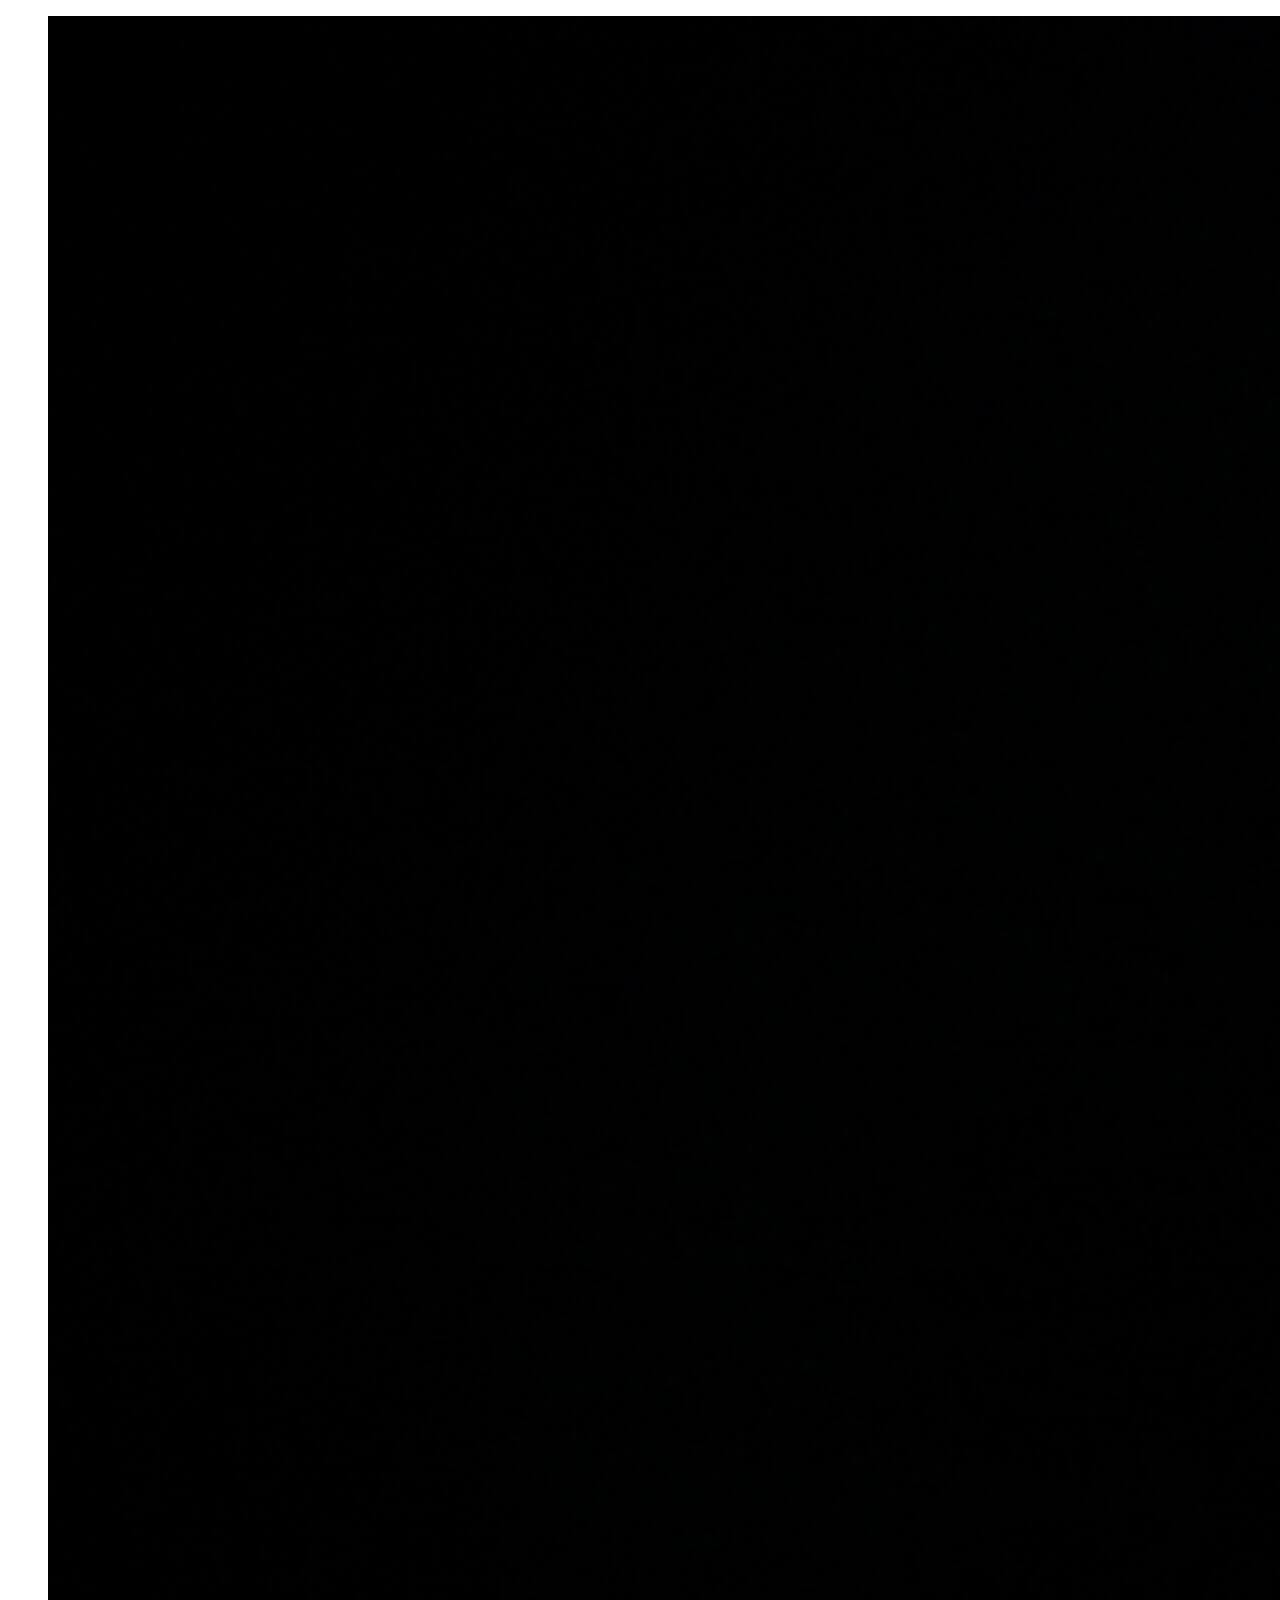
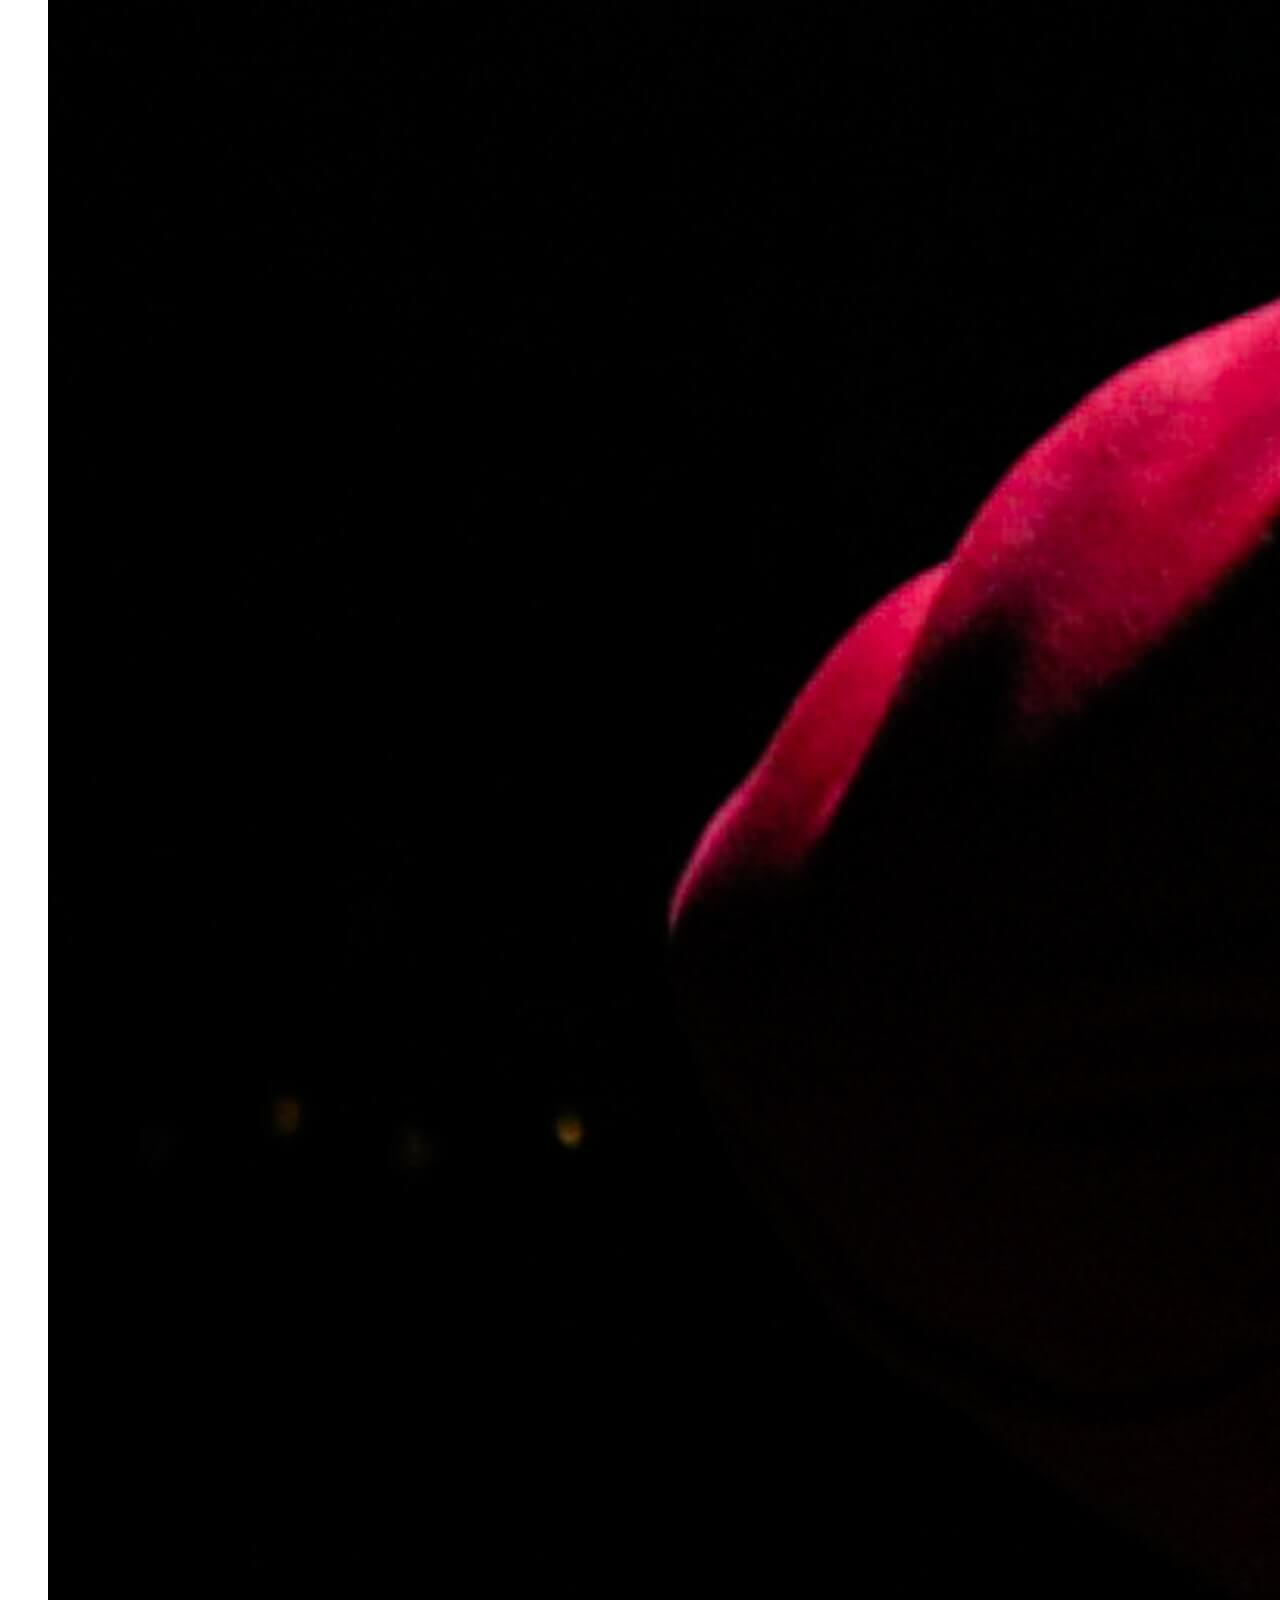
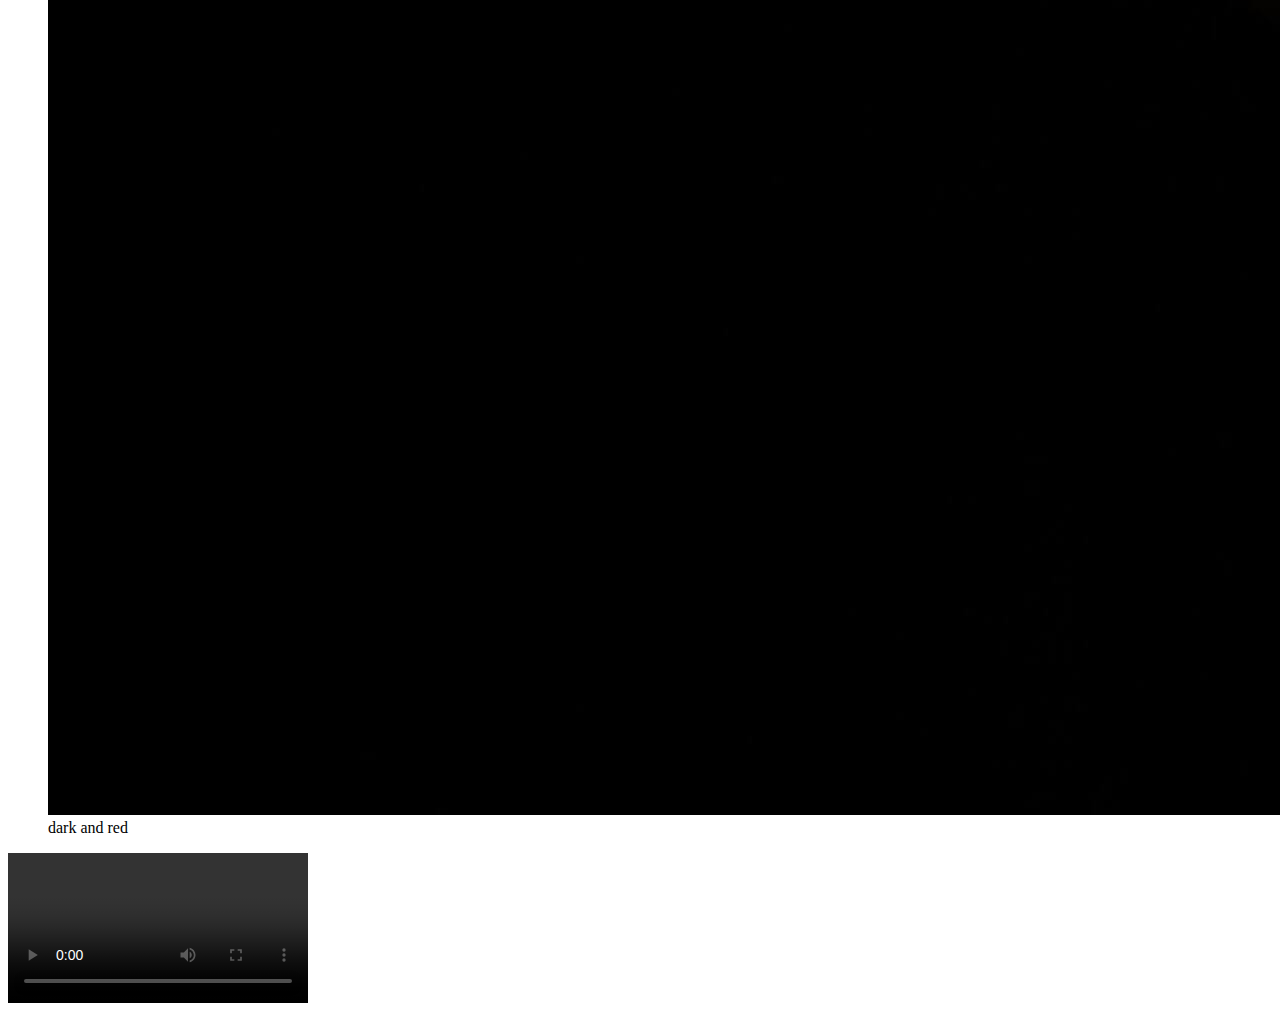
<file: classImg-Video/index.html>
<!DOCTYPE html>
<html lang="en">
<head>
    <meta charset="UTF-8">
    <meta http-equiv="X-UA-Compatible" content="IE=edge">
    <meta name="viewport" content="width=device-width, initial-scale=1.0">
    <title>Document</title>
</head>
<body>
    <main>
        <section>
            <figure>
                <img src="./pics/big.jpg" alt="dark">
                <figcaption>dark and red</figcaption>
            </figure>
            <video controls preload="auto">
                <source src="./"/>
                <source src="./"/>
                <source src="./"/>
            </video>
        </section>
    </main>
    
</body>
</html>
</file>
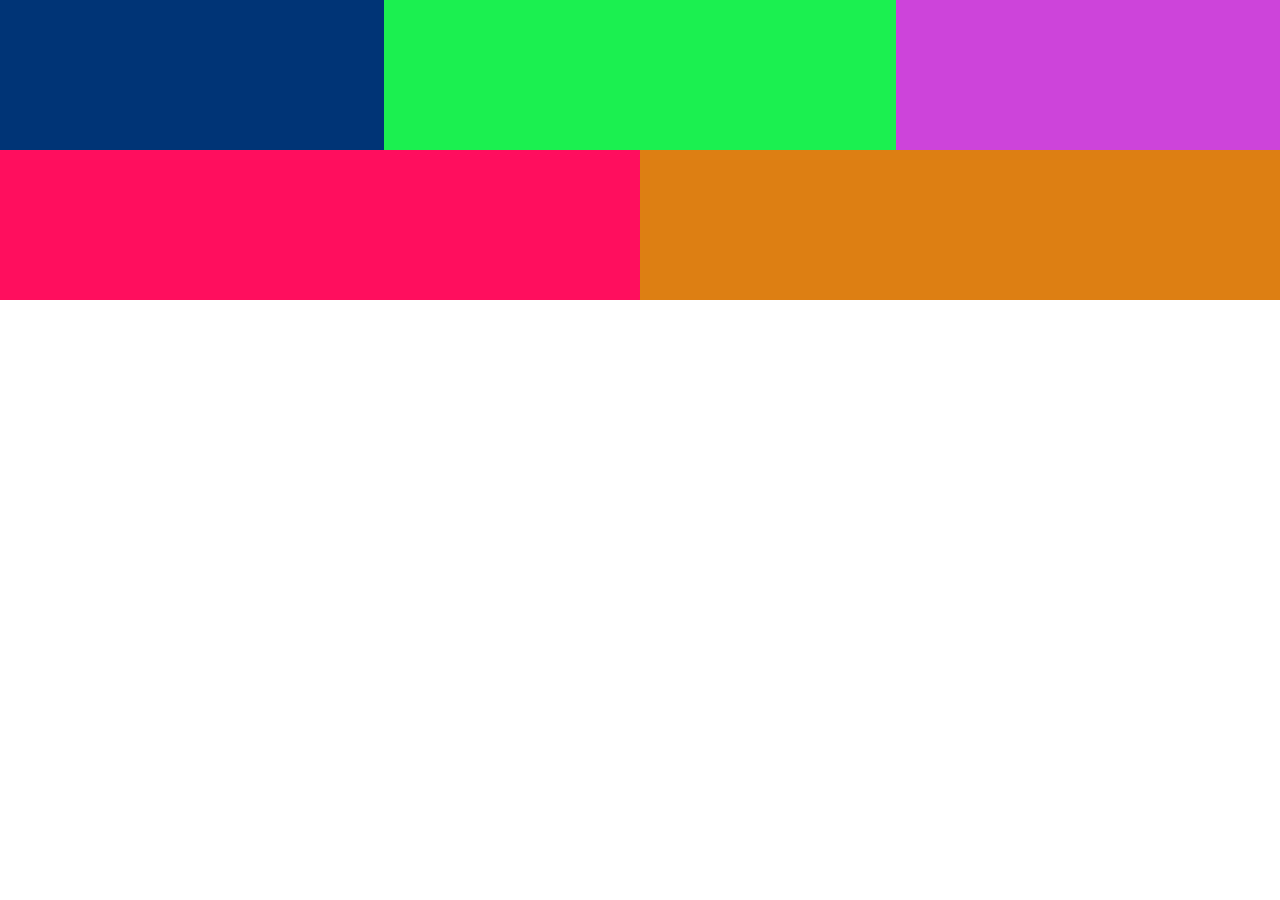
<file: columm Drop/index.html>
<!DOCTYPE html>
<html lang="en">
<head>
    <meta charset="UTF-8">
    <meta http-equiv="X-UA-Compatible" content="IE=edge">
    <meta name="viewport" content="width=device-width, initial-scale=1.0">
    <title>Document</title>
    <link rel="stylesheet" href="./style.css">
</head>
<body>
    <main class="container">
        <div class="c1"></div>
        <div class="c2"></div>
        <div class="c3"></div>
        <div class="c4"></div>
        <div class="c5"></div>
    </main>
</body>
</html>
</file>
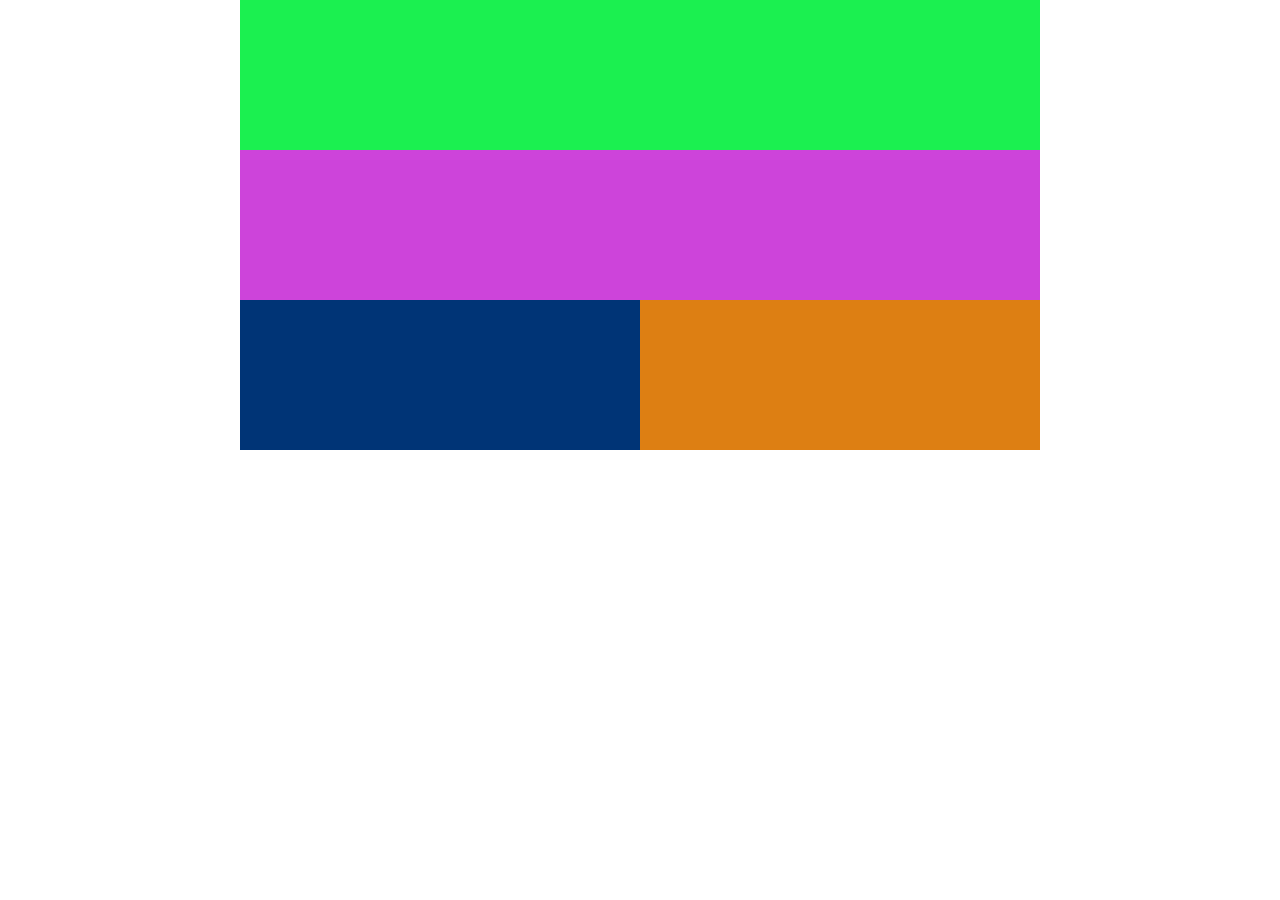
<file: layout Shifter/index.html>
<!DOCTYPE html>
<html lang="en">
<head>
    <meta charset="UTF-8">
    <meta http-equiv="X-UA-Compatible" content="IE=edge">
    <meta name="viewport" content="width=device-width, initial-scale=1.0">
    <title>Document</title>
    <link rel="stylesheet" href="./style.css">
</head>
<body>
    <main class="container">
        <div class="c1"></div>
        <div class="c4">
            <div class="c2"></div>
            <div class="c3"></div>
        </div>
        <div class="c5"></div>
    </main>
</body>
</html>
</file>
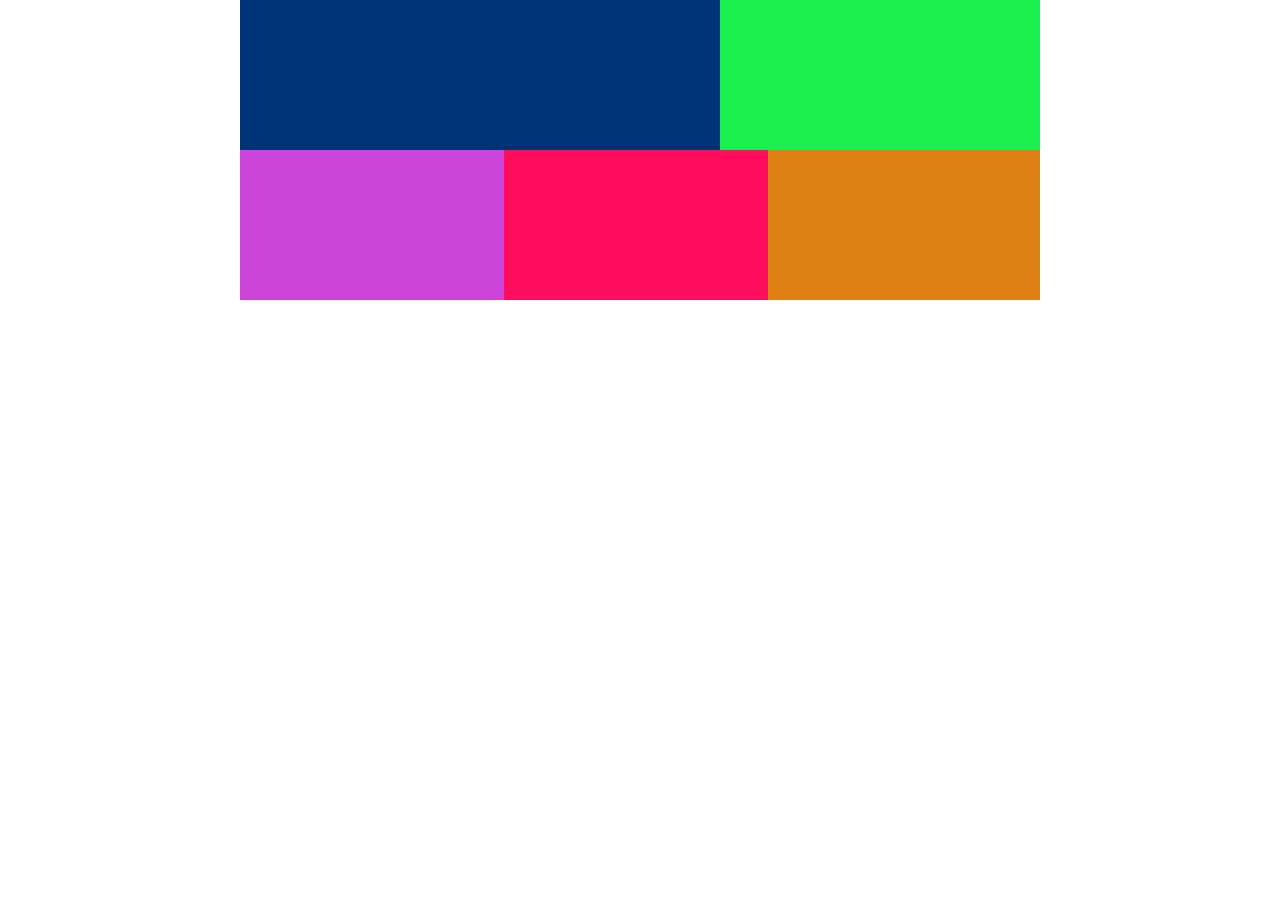
<file: mostly fluid/index.html>
<!DOCTYPE html>
<html lang="en">
<head>
    <meta charset="UTF-8">
    <meta http-equiv="X-UA-Compatible" content="IE=edge">
    <meta name="viewport" content="width=device-width, initial-scale=1.0">
    <title>Document</title>
    <link rel="stylesheet" href="./style.css">
    <link rel="stylesheet" href="./table.css" 
    media="screen and (min-width: 600px)">
    <link rel="stylesheet" href="./desktop.css" 
    media="screen and (min-width: 800px)">
</head>
<body>
    <main class="container">
        <div class="c1"></div>
        <div class="c2"></div>
        <div class="c3"></div>
        <div class="c4"></div>
        <div class="c5"></div>
    </main>
    
</body>
</html>
</file>
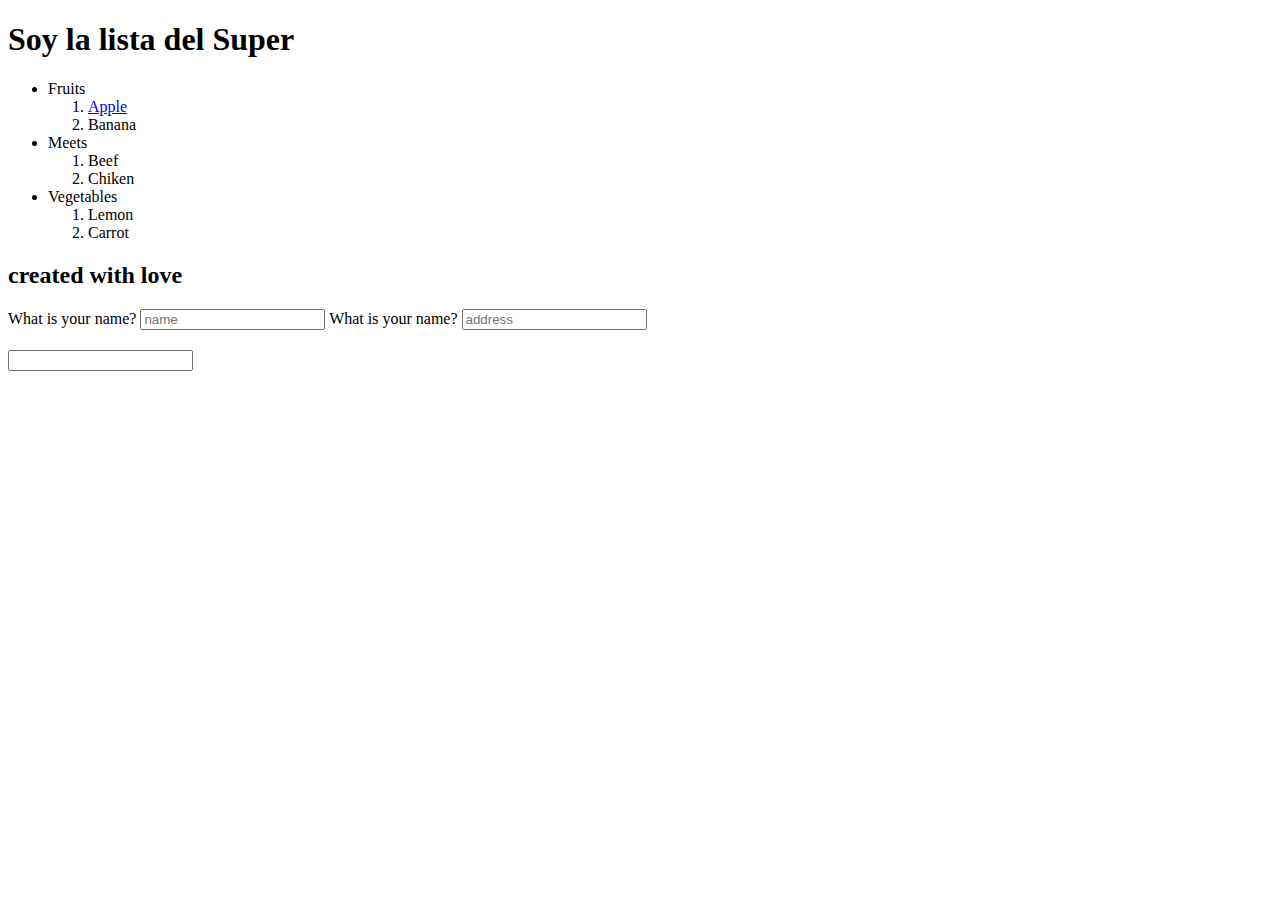
<file: struct.html>
<!DOCTYPE html>
<html lang="en">
<head>
    <meta charset="UTF-8">
    <meta http-equiv="X-UA-Compatible" content="IE=edge">
    <meta name="viewport" content="width=device-width, initial-scale=1.0">
    <title>Document</title>
</head>
<body>
    <header>
        <nav></nav>
    </header>
    <main>
        <section>
            <h1>Soy la lista del Super</h1>
            <ul>
                <li>Fruits</li>
                <ol>
                    <li><a href="www.food.com" target="_blank">Apple</a></li>
                    <li><a>Banana</a></li>
                </ol>
                <li>Meets</li>
                <ol>
                    <li>Beef</li>
                    <li>Chiken</li>
                </ol>
                <li>Vegetables</li>
                <ol>
                    <li>Lemon</li>
                    <li>Carrot</li>
                </ol>
            </ul>
            <h2>created with love</h2>
        </section>

        <!-- estruct form -->
        <section> 
            <form action="">
                <label for="name">
                    <span>What is your name?</span>
                    <input type="text" placeholder="name" id="name">
                </label>
                <!-- autocomplete -->
                <label for="name">
                    <span>What is your name?</span>
                    <input type="text" placeholder="address" id="address" autocomplete="address-level1">
                </label>
            </form>
        </section>
        <!-- select -->
        <section>
            <section>
                <option value=""></option>
            </section>
            <!-- god select--> 
            <input list="curse">
            <datalist id="curse">
                <option value="JavaScript"></option>
                <option value="html"></option>
                <option value="css"></option>
            </datalist>
        </section>
        <section>
            <article>
                
            </article>
        </section>
    </main>
    <footer>

    </footer>
</body>
</html>
</file>
<file: columm Drop/style.css>
* {
    box-sizing: border-box;
    margin: 0;
    padding: 0;
}

html {
    font-size: 62.5%px;
}

.container {
    display: flex;
    flex-wrap: wrap;
}

.c1,  .c2, .c3, .c4, .c5 {
    width: 100%;
    min-width: 150px;
    height: 150px;
}

.c1 {
    background-color: #003476;
}
.c2 {
    background-color: #1bf050;
}
.c3 {
    background-color: #cd44da;
}
.c4 {
    background-color: #ff0e5e;
}
.c5 {
    background-color: #dd7f13;
}

@media (min-width: 600px) {
    .c1{
        width: 25%;
        order: 1;
    }
    .c2{
        width: 75%;
        order: 2;
    }
    .c3{
        width: 100%;
        order: 3;
    }
    .c4{
        width: 100%;
        order: 4;
    }
    .c5{
        width: 100%;
        order: 5;
    }
}

@media (min-width: 800px) {
    .c1{
        width: 30%;
    }
    .c2{
        width: 40%;
    }
    .c3{
        width: 30%;
    }
    .c4{
        width: 50%;
    }
    .c5{
        width: 50%;
    }
}
</file>
<file: layout Shifter/style.css>
* {
    box-sizing: border-box;
    margin: 0;
    padding: 0;
}

html {
    font-size: 62.5%px;
}

.container {
    display: flex;
    flex-wrap: wrap;
}

.c1,  .c2, .c3, .c4, .c5 {
    width: 100%;
    min-width: 150px;
    height: 150px;
}

.c4 {
    height: auto;
}

.c1 {
    background-color: #003476;
}
.c2 {
    background-color: #1bf050;
}
.c3 {
    background-color: #cd44da;
}
.c4 {
    background-color: #ff0e5e;
}
.c5 {
    background-color: #dd7f13;
}

@media (min-width: 600px) {
    .c1{
        width: 25%;
    }
    .c4{
        width: 75%;
    }
    .c5{
        width: 100%;
    }
}

@media (min-width: 800px) {
    .container{
        width: 800px;
        margin: 0 auto;
    }
    .c1{
        width: 50%;
        order: 1;
    }
    .c4{
        width: 100%;
    }
    .c5{
        width: 50%;
        order: 2;
    }
}
</file>
<file: mostly fluid/style.css>
* {
    box-sizing: border-box;
    margin: 0;
    padding: 0;
}

html {
    font-size: 62.5%px;
}

.container {
    display: flex;
    flex-wrap: wrap;
}

.c1,  .c2, .c3, .c4, .c5 {
    width: 100%;
    min-width: 150px;
    height: 150px;
}
.c1 {
    background-color: #003476;
}
.c2 {
    background-color: #1bf050;
}
.c3 {
    background-color: #cd44da;
}
.c4 {
    background-color: #ff0e5e;
}
.c5 {
    background-color: #dd7f13;
}

/* @media (min-width: 600px) {
    .c2, .c3, .c4 {
        width: 50%;
    }
} */

/* 
@media (min-width: 800px) {
    .container {
        width: 800px;
        margin-left: auto;
        margin-right: auto;
    }
    .c1 {
        width: 60%;
    }
    .c2 {
        width: 40%;
    }
    .c3, .c4 {
        width: 33%;
    }
    .c5 {
        width: 34%;
    }
} */
</file>
<file: mostly fluid/table.css>
.c2, .c3, .c4 {
    width: 50%;
}
</file>
<file: mostly fluid/desktop.css>
.container {
    width: 800px;
    margin-left: auto;
    margin-right: auto;
}
.c1 {
    width: 60%;
}
.c2 {
    width: 40%;
}
.c3, .c4 {
    width: 33%;
}
.c5 {
    width: 34%;
}
</file>
